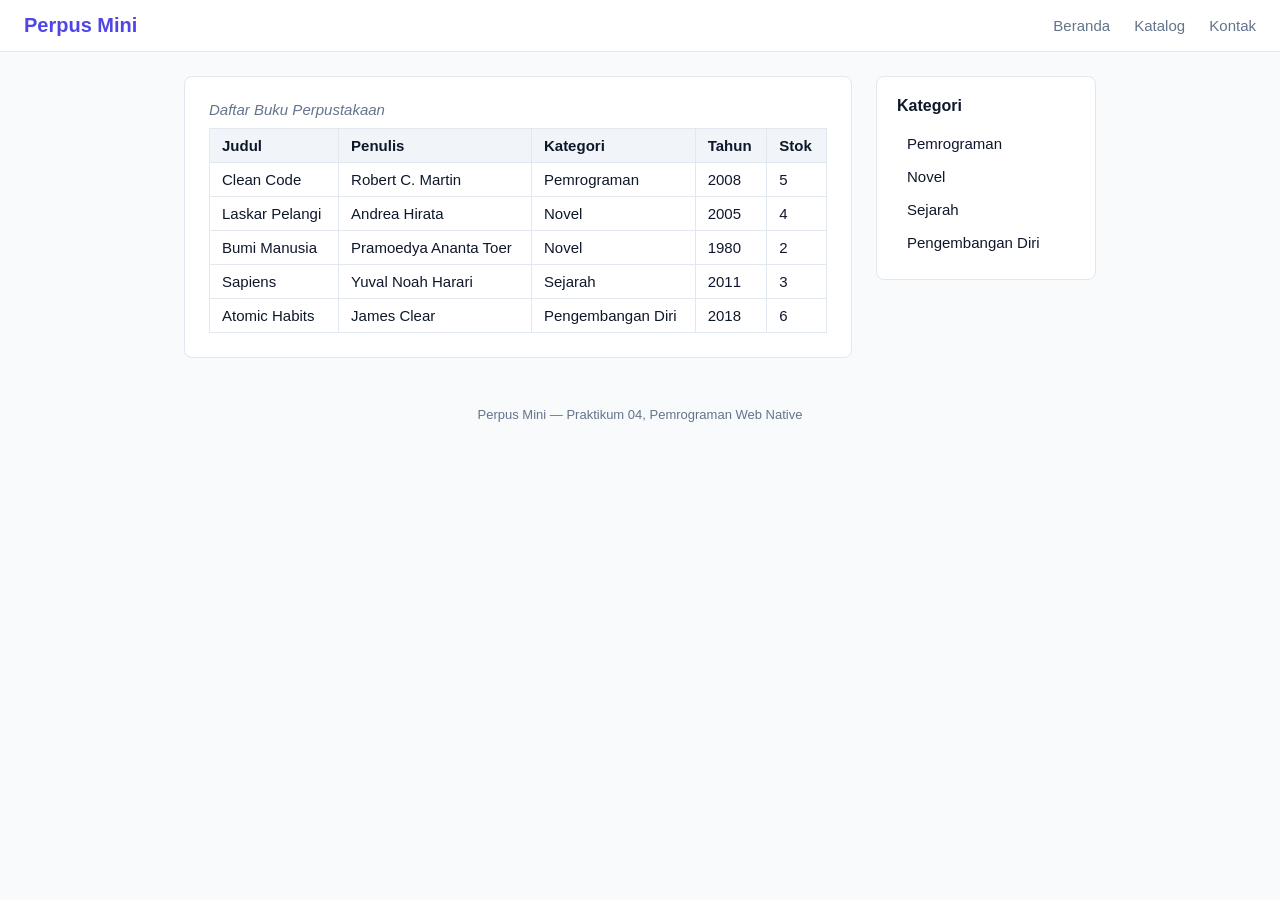
<file: prak4/index.html>
<!DOCTYPE html>
<html lang="id">
<head>
    <meta charset="UTF-8">
    <meta name="viewport" content="width=device-width, initial-scale=1">
    <title>Perpus Mini</title>
    <link rel="stylesheet" href="style.css">
</head>
<body>

    <header class="navbar">
        <a class="brand" href="#">Perpus Mini</a>

        <nav class="menu">
            <a href="#">Beranda</a>
            <a href="#">Katalog</a>
            <a href="#">Kontak</a>
        </nav>
    </header>

    <div class="halaman">
        <main class="konten">

            <table class="tabel-data">
    <caption>Daftar Buku Perpustakaan</caption>
    <thead>
        <tr>
            <th>Judul</th>
            <th>Penulis</th>
            <th>Kategori</th>
            <th>Tahun</th>
            <th>Stok</th>
        </tr>
    </thead>
    <tbody>
        <tr>
            <td>Clean Code</td>
            <td>Robert C. Martin</td>
            <td>Pemrograman</td>
            <td>2008</td>
            <td>5</td>
        </tr>
        <tr>
            <td>Laskar Pelangi</td>
            <td>Andrea Hirata</td>
            <td>Novel</td>
            <td>2005</td>
            <td>4</td>
        </tr>
        <tr>
            <td>Bumi Manusia</td>
            <td>Pramoedya Ananta Toer</td>
            <td>Novel</td>
            <td>1980</td>
            <td>2</td>
        </tr>
        <tr>
            <td>Sapiens</td>
            <td>Yuval Noah Harari</td>
            <td>Sejarah</td>
            <td>2011</td>
            <td>3</td>
        </tr>
        <tr>
            <td>Atomic Habits</td>
            <td>James Clear</td>
            <td>Pengembangan Diri</td>
            <td>2018</td>
            <td>6</td>
        </tr>
    </tbody>
</table>

        </main>

        <aside class="sidebar">
            <h2>Kategori</h2>

            <ul>
                <li><a href="#">Pemrograman</a></li>
                <li><a href="#">Novel</a></li>
                <li><a href="#">Sejarah</a></li>
                <li><a href="#">Pengembangan Diri</a></li>
            </ul>
        </aside>

    </div>

    <footer class="kaki">
        <p>
            Perpus Mini &mdash; Praktikum 04, Pemrograman Web Native
        </p>
    </footer>

</body>
</html>
</file>
<file: prak4/style.css>
/* 1. Box model seragam untuk semua elemen */
* {
    box-sizing: border-box;
}

body {
    margin: 0;
    font-family: "Segoe UI", Arial, sans-serif;
    font-size: 15px;
    color: #0f172a;
    background-color: #f8fafc;
}

/* 2. Navbar memakai Flexbox */
.navbar {
    display: flex;
    flex-wrap: wrap;
    align-items: center;
    justify-content: space-between;
    gap: 12px;
    padding: 14px 24px;
    background-color: #ffffff;
    border-bottom: 1px solid #e2e8f0;
}

.brand {
    font-size: 20px;
    font-weight: 700;
    color: #4f46e5;
    text-decoration: none;
}

.menu a {
    margin-left: 20px;
    color: #64748b;
    text-decoration: none;
    border-bottom: 2px solid transparent;
}

.menu a:hover {
    color: #4f46e5;
    border-bottom-color: #4f46e5;
}
/* 3. Content dan sidebar berdampingan */
.halaman {
    display: flex;
    align-items: flex-start;
    gap: 24px;
    max-width: 960px;
    margin: 24px auto;
    padding: 0 24px;
}

.konten {
    flex: 1;
    min-width: 0;
    padding: 24px;
    background-color: #ffffff;
    border: 1px solid #e2e8f0;
    border-radius: 8px;
}

.sidebar {
    flex: 0 0 220px;
    padding: 20px;
    background-color: #ffffff;
    border: 1px solid #e2e8f0;
    border-radius: 8px;
}

.sidebar h2 {
    margin: 0 0 12px;
    font-size: 16px;
}

.sidebar ul {
    margin: 0;
    padding: 0;
    list-style: none;
}

.sidebar li a {
    display: block;
    padding: 8px 10px;
    border-radius: 6px;
    color: #0f172a;
    text-decoration: none;
}

.sidebar li a:hover {
    background-color: #eef2ff;
    color: #4f46e5;
}
/* 4. Tabel data */
.tabel-data {
    width: 100%;
    border-collapse: collapse;
    font-size: 15px;
}

.tabel-data caption {
    padding-bottom: 10px;
    text-align: left;
    font-style: italic;
    color: #64748b;
}

.tabel-data th,
.tabel-data td {
    padding: 8px 12px;
    border: 1px solid #e2e8f0;
    text-align: left;
}

.tabel-data thead th {
    background-color: #f1f5f9;
    color: #0f172a;
}

.tabel-data tbody tr:hover {
    background-color: #eef2ff;
}
/* 5. Footer */
.kaki {
    padding: 12px 24px;
    text-align: center;
    font-size: 13px;
    color: #64748b;
}

/* 6. Satu breakpoint: lebar 720px ke bawah */
@media (max-width: 720px) {
    .navbar {
        flex-direction: column;
        align-items: flex-start;
        padding: 12px 16px;
    }

    .menu a {
        margin-left: 0;
        margin-right: 16px;
    }

    .halaman {
        flex-direction: column;
        align-items: stretch;
        margin: 12px auto;
        padding: 0 12px;
    }

    .konten {
        flex: none;
        padding: 12px;
    }

    .sidebar {
        flex: none;
    }

    .tabel-data {
        font-size: 13px;
    }

    .tabel-data th,
    .tabel-data td {
        padding: 6px 8px;
    }
}
</file>
